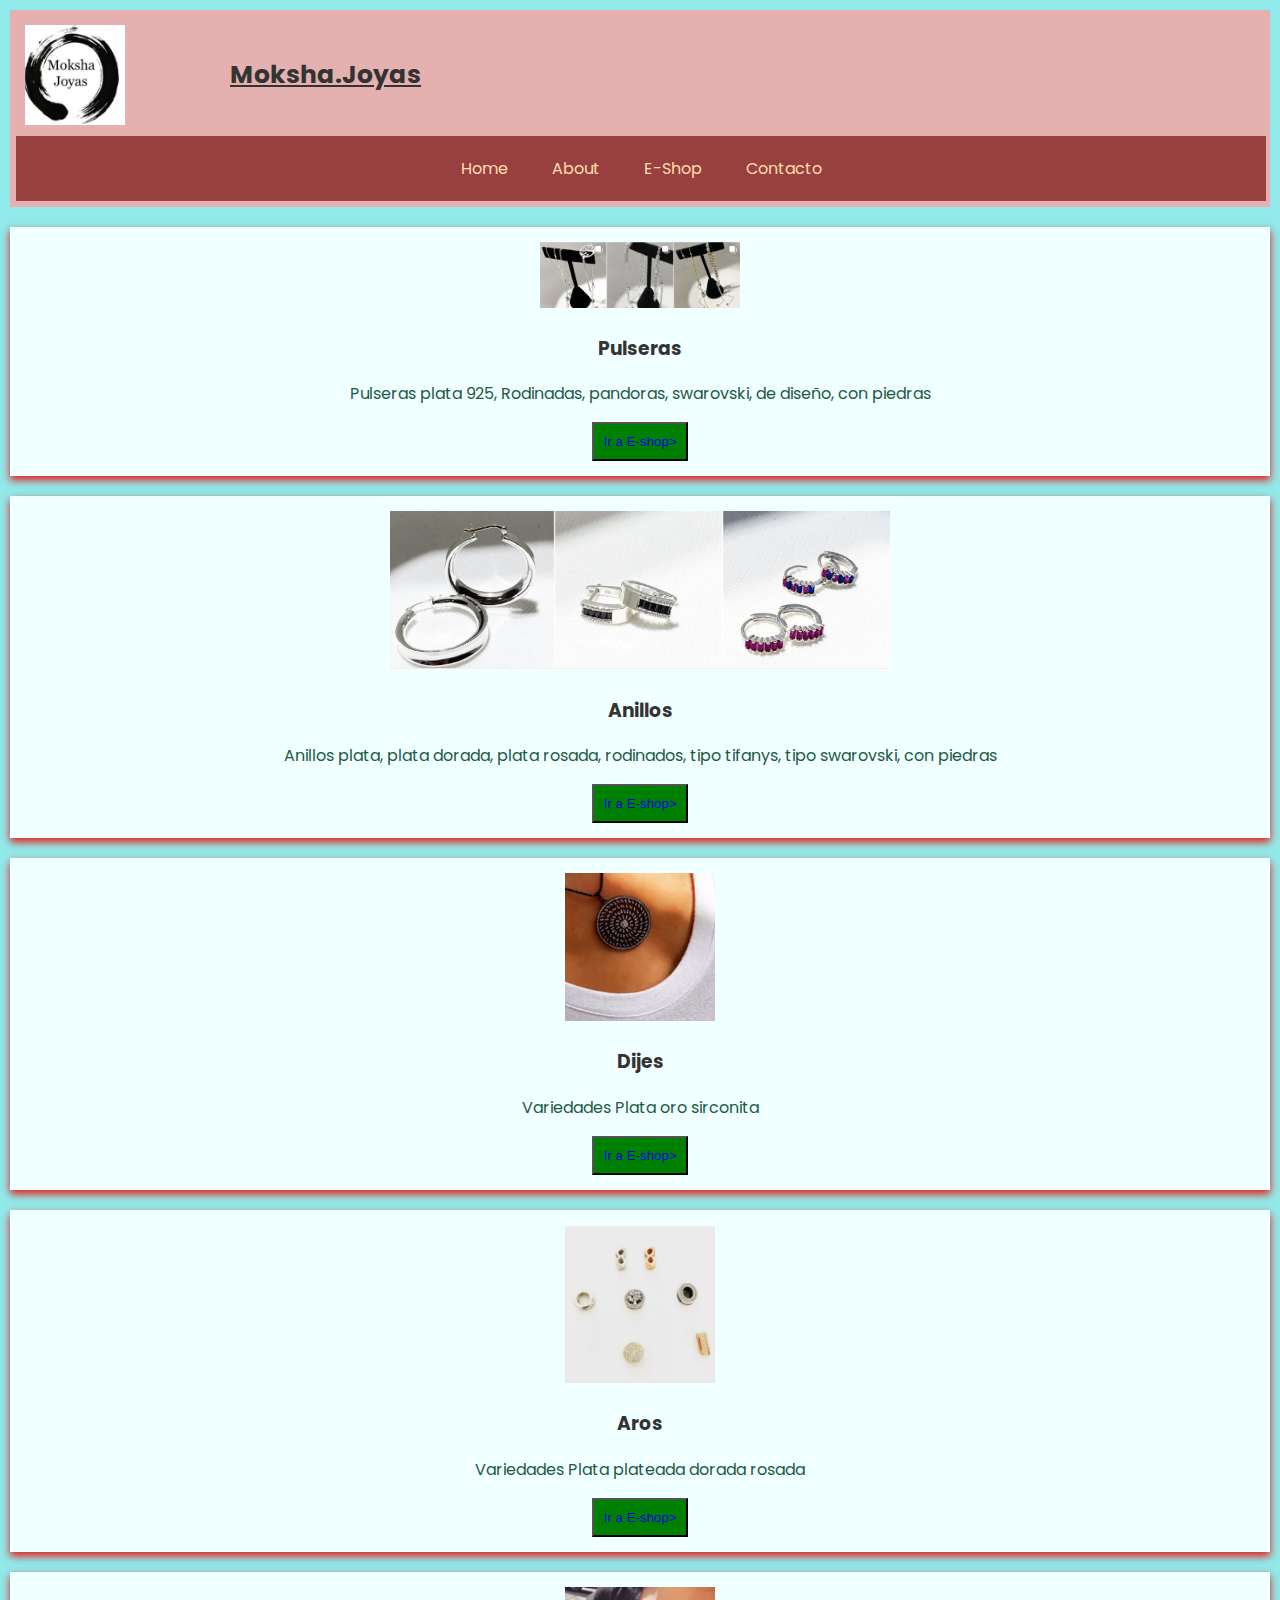
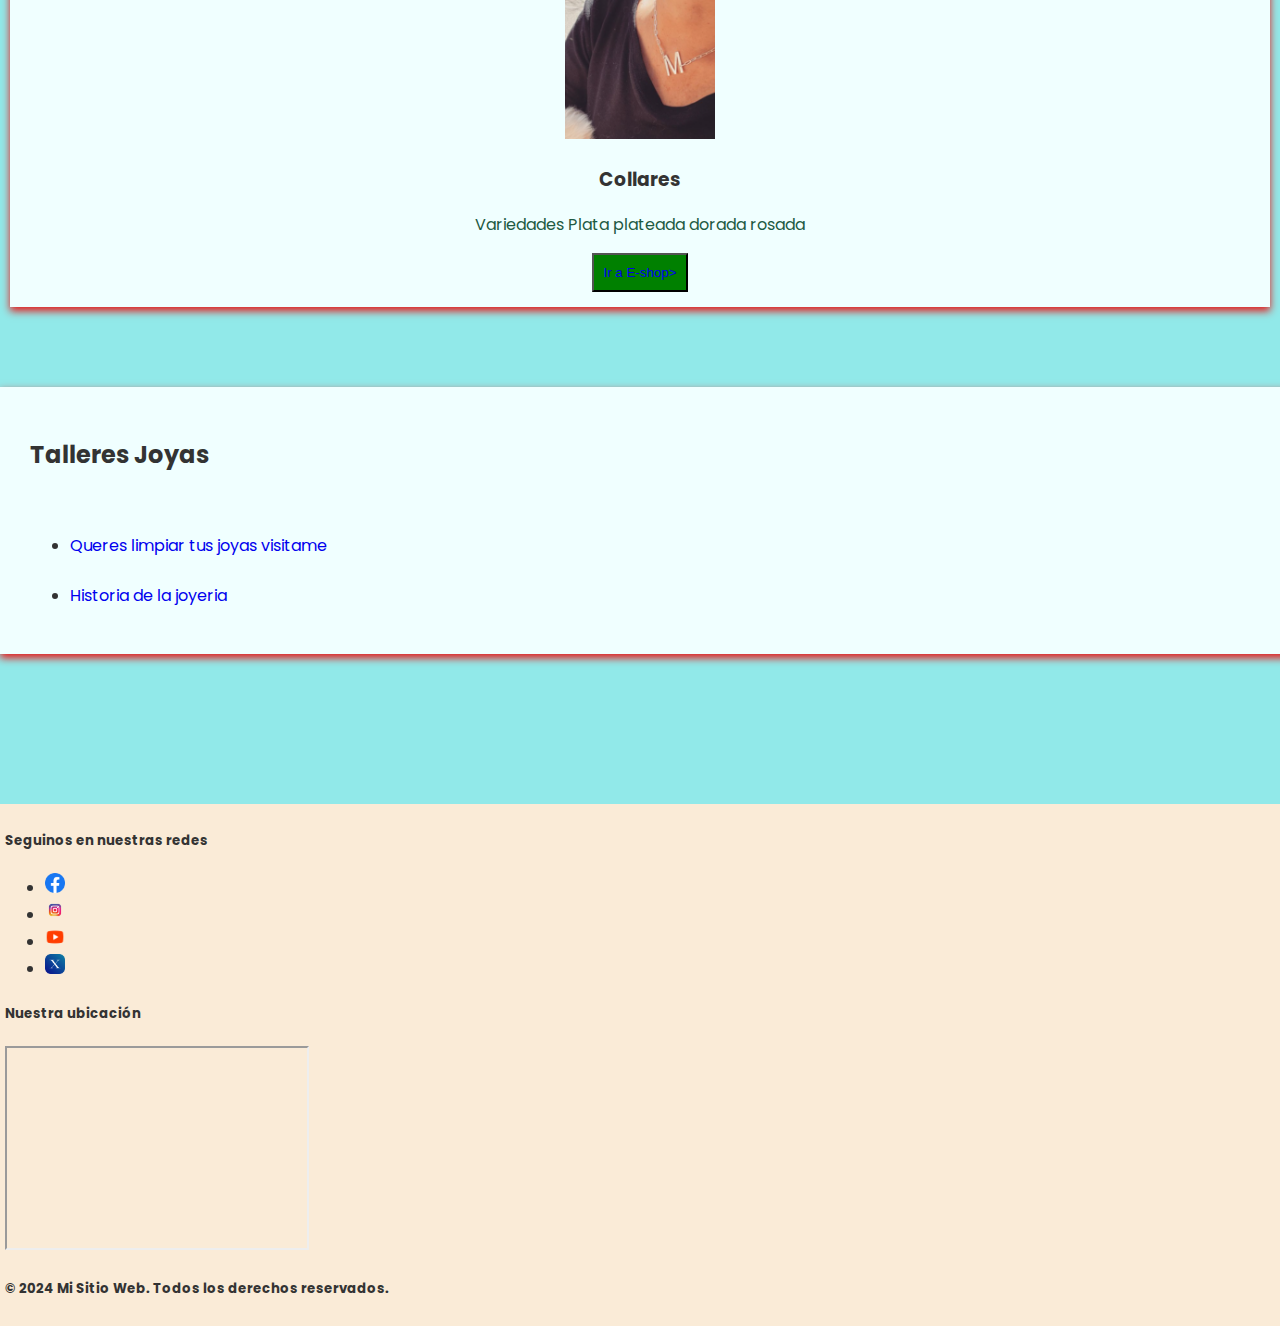
<file: index.html>
<!DOCTYPE html>
<html lang="es">

<head>
    <meta charset="UTF-8">
    <meta name="viewport" content="width=device-width, initial-scale=1.0"> <!-- responsive en dispositivos moviles -->

    <link rel="preconnect" href="https://fonts.googleapis.com">
    <link rel="preconnect" href="https://fonts.gstatic.com" crossorigin>
    <link
        href="https://fonts.googleapis.com/css2?family=Poppins:ital,wght@0,100;0,200;0,300;0,400;0,500;0,600;0,700;0,800;0,900;1,100;1,200;1,300;1,400;1,500;1,600;1,700;1,800;1,900&display=swap"
        rel="stylesheet"><!-- Enlace para importar fuentes de google -->

    <title>Moksha Joyas</title> <!-- nombre de la página -->
    <link rel="shortcut icon" href="./Images/logo.ico" type="image/x-icon"> <!-- favicon icono de la pagina -->
    <link rel="stylesheet" href="./CSS/style.css"> <!-- Enlace a mi archivo css -->
</head>

<body>
    <header > <!-- Encabezado --> <!--   logo de la empresa -->
        <nav class="navbar"> <!-- el menu se queda fijo al hacer scroll -->
            
            <a href="./Pages/conocenos.html">
            <div class="logo">
                <img src="./Images/logo.png" alt="logo Moksha joyas " class="logo" width="400" height="100">
                <h1 class="titulo">Moksha.Joyas</h1>
            </div>      
        </a>

        <div>
            <ul class="menu">
                <li>
                    <a href="./index.html">Home</a>
                </li>
                <li>
                    <a href="./Pages/conocenos.html">About</a>
                </li>
                <li>
                    <a href="./Pages/productos.html">E-Shop</a>
                </li>
                <li>
                    <a href="./Pages/form.html">Contacto</a>
                </li>
            </ul>
        </div> 
        </nav>
    </header>

    <main class="contenedor-productos">
        <div class="productos">
            <img src="./Images/pul 7.png" alt="pulseras" width="200" height="200">
            <h3>Pulseras</h3>
            <p>Pulseras plata 925, Rodinadas, pandoras, swarovski, de diseño, con piedras</p>
            <button><a href="./Pages/productos.html">Ir a E-shop></a></button>
        </div>
        <div class="productos">
            <img src="./Images/anillos 8.png" alt="Producto1" width="500px">
            <h3>Anillos</h3>
            <p>Anillos plata, plata dorada, plata rosada, rodinados, tipo tifanys, tipo swarovski, con piedras</p>
            <button><a href="./Pages/productos.html">Ir a E-shop></a></button>
        </div>
        <div class="productos">
            <img src="./Images/dije 3.png" alt="Dijes" width="150px"> 
            <h3>Dijes</h3>
            <p>Variedades Plata oro sirconita </p>
            <button><a href="./Pages/productos.html">Ir a E-shop></a></button>
        </div>
        <div class="productos">
            <img src="./Images/aros 1.png" alt="Dijes" width="150px"> 
            <h3>Aros</h3>
            <p>Variedades Plata plateada dorada rosada </p>
            <button><a href="./Pages/productos.html">Ir a E-shop></a></button>
        </div>
        <div class="productos">
            <img src="./Images/dije 1.png" alt="Dijes" width="150px"> 
            <h3>Collares</h3>
            <p>Variedades Plata plateada dorada rosada </p>
            <button><a href="./Pages/productos.html">Ir a E-shop></a></button>
        </div>
    </main>

    <section class="section">
        <h2>Talleres Joyas</h2>
        <br>
        <ul>
            <li><a href="https://youtu.be/2rDKxDa0Eoc//">Queres limpiar tus joyas visitame</a></li>
           <br>
            <li><a href="https://es.wikipedia.org/wiki/Joya" target="_blank" rel="noopener noreferrer">Historia de la
                    joyeria</a></li>
        </ul>
    </section>
 
    <footer>
        <div>
            <h5>Seguinos en nuestras redes</h5>
            <ul>
                <li><img src="./Images/facebook_5968764.png" alt="facebook" width=20px></li>
                <li><img src="./Images/vecteezy_instagram-logo-png-instagram-icon-transparent_18930415.png"
                        alt="instagram" width=20px></li>
                <li><img src="./Images/icons8-youtube-48.png" alt="youtube" width="20px"></li>
                <li><img src="./Images/letter-x_10011144.png" alt="X" width="20px"></li>
            </ul>
        </div>
        <div>
            <h5>Nuestra ubicación</h5>
            <iframe mapa
                src="https://www.google.com/maps/embed?pb=!1m18!1m12!1m3!1d3283.5645792815053!2d-58.429358799999996!3d-34.615170400000004!2m3!1f0!2f0!3f0!3m2!1i1024!2i768!4f13.1!3m3!1m2!1s0x95bcca4348885f43%3A0x5a44ee69bdc6e99c!2sAv.%20Rivadavia%20%26%20Av.%20La%20Plata%2C%20C1184%20Cdad.%20Aut%C3%B3noma%20de%20Buenos%20Aires!5e0!3m2!1ses!2sar!4v1728774767830!5m2!1ses!2sar"
                width="300" height="200" style="border:20;" allowfullscreen="" loading="lazy"
                referrerpolicy="no-referrer-when-downgrade"></iframe>
            </div>
            <h5>© 2024 Mi Sitio Web. Todos los derechos reservados.</h5> 
        </footer>
</body>

</html>
</file>
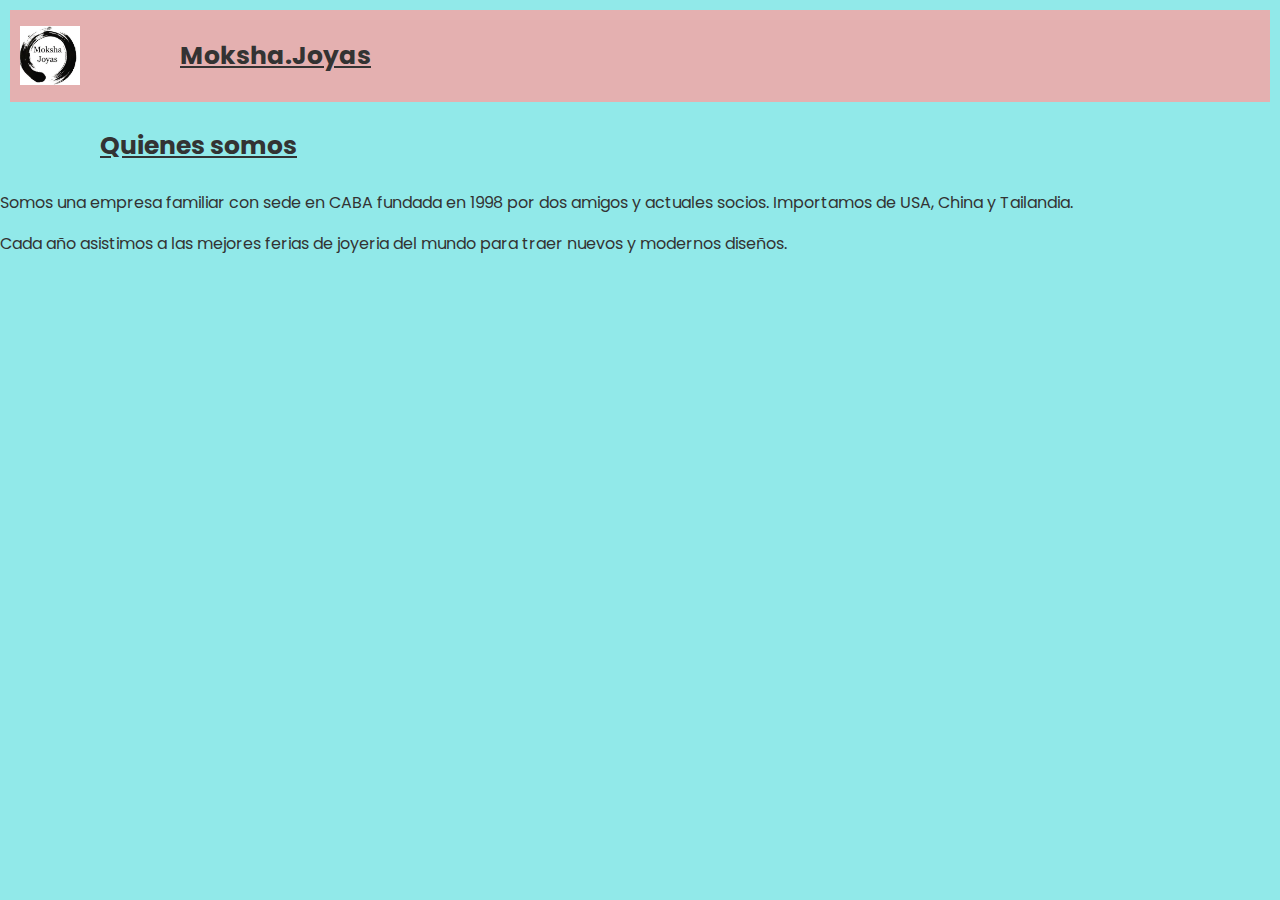
<file: Pages/conocenos.html>
<!DOCTYPE html>
<html lang="es">
<head>
    <meta charset="UTF-8">
    <meta name="viewport" content="width=device-width, initial-scale=1.0">
    <link rel="preconnect" href="https://fonts.googleapis.com">
    <link rel="preconnect" href="https://fonts.gstatic.com" crossorigin>
    <link
        href="https://fonts.googleapis.com/css2?family=Poppins:ital,wght@0,100;0,200;0,300;0,400;0,500;0,600;0,700;0,800;0,900;1,100;1,200;1,300;1,400;1,500;1,600;1,700;1,800;1,900&display=swap"
        rel="stylesheet"><!-- Enlace para importar fuentes de google -->

    <title>Moksha Joyas</title> <!-- nombre de la página -->
    <link rel="shortcut icon" href="../Images/logo.ico" type="image/x-icon"> <!-- favicon icono de la pagina -->
    <link rel="stylesheet" href="../CSS/style.css"> <!-- Enlace a mi archivo css -->
</head>
<body>
    <header>
        <!-- Barra de navegación -->
        <nav class="navbar">
            <a href="../index.html">
                <div class="logo" >
                    <img src="../Images/logo.png" class="Logo" width="60px">
                    <h1 class="titulo"> Moksha.Joyas</h1>
                </div>
            </a>
            
        </nav>   
    </header>

        <h3 class="titulo">Quienes somos</h3>

   
        <p>
        Somos una empresa familiar con sede en CABA fundada en 1998 por dos amigos y actuales socios.
        Importamos de USA, China y Tailandia.</p>
       <p> Cada año asistimos a las mejores ferias de joyeria del mundo para traer nuevos y modernos diseños.
        </p>
</body>
</html>
</file>
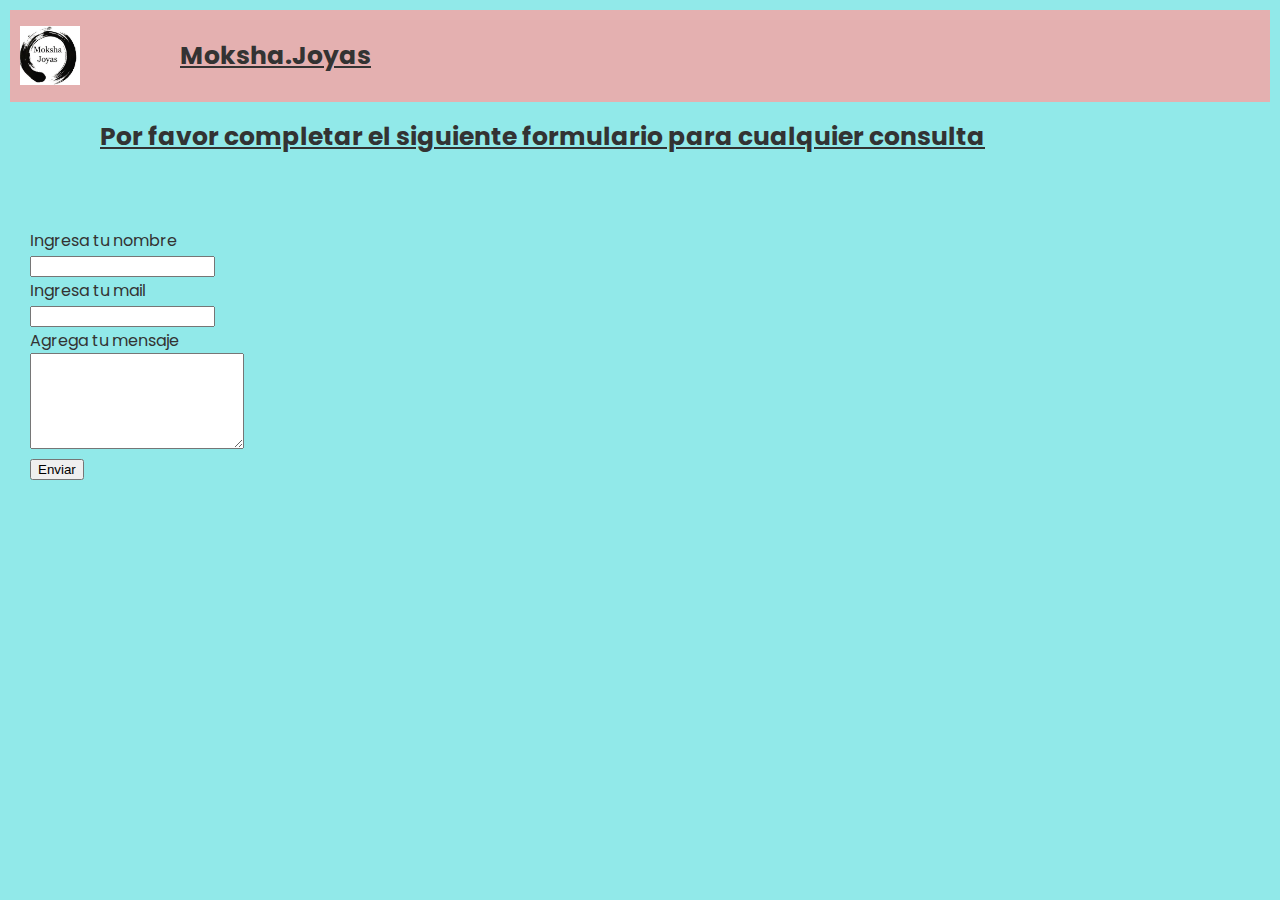
<file: Pages/form.html>
<!DOCTYPE html>
<html lang="en">
<head>
    <meta charset="UTF-8">
    <meta name="viewport" content="width=device-width, initial-scale=1.0">
    <link rel="preconnect" href="https://fonts.googleapis.com">
    <link rel="preconnect" href="https://fonts.gstatic.com" crossorigin>
    <link
        href="https://fonts.googleapis.com/css2?family=Poppins:ital,wght@0,100;0,200;0,300;0,400;0,500;0,600;0,700;0,800;0,900;1,100;1,200;1,300;1,400;1,500;1,600;1,700;1,800;1,900&display=swap"
        rel="stylesheet"><!-- Enlace para importar fuentes de google -->
   
        <title>Moksha Joyas</title> <!-- nombre de la página -->
        <link rel="shortcut icon" href="../Images/logo.ico" type="image/x-icon"> <!-- favicon icono de la pagina -->
        <link rel="stylesheet" href="../CSS/style.css"> <!-- Enlace a mi archivo css -->

</head>
<body>
    <header>
        <!-- Barra de navegación -->
        <nav class="navbar">
            <a href="../index.html">
                <div class="logo" >
                    <img src="../Images/logo.png" class="Logo" width="60px">
                    <h1 class="titulo"> Moksha.Joyas</h1>
                </div>
            </a>
            
        </nav>   
    </header>
<div>
    <h1 class="titulo">Por favor completar el siguiente formulario para cualquier consulta</h1>
    <form action="https://formspree.io/f/mrbggeep" method="post">
    <br>
    <label for="nombre">Ingresa tu nombre</label>
        <br>
    <input type="text" name="nombre" id="nombre" required>
        <br>    
    <label for="email">Ingresa tu mail</label>
    <br>
    <input type="email" name="email" id="email" required>
            <br>
    <label for="mensaje">Agrega tu mensaje</label>
    <br>
    <textarea name="mensaje" id="mensaje" required cols="24" rows="6"></textarea>
    <br>
    <button type="submit">Enviar</button>
    </form>
</div>
</body>
</html>
</file>
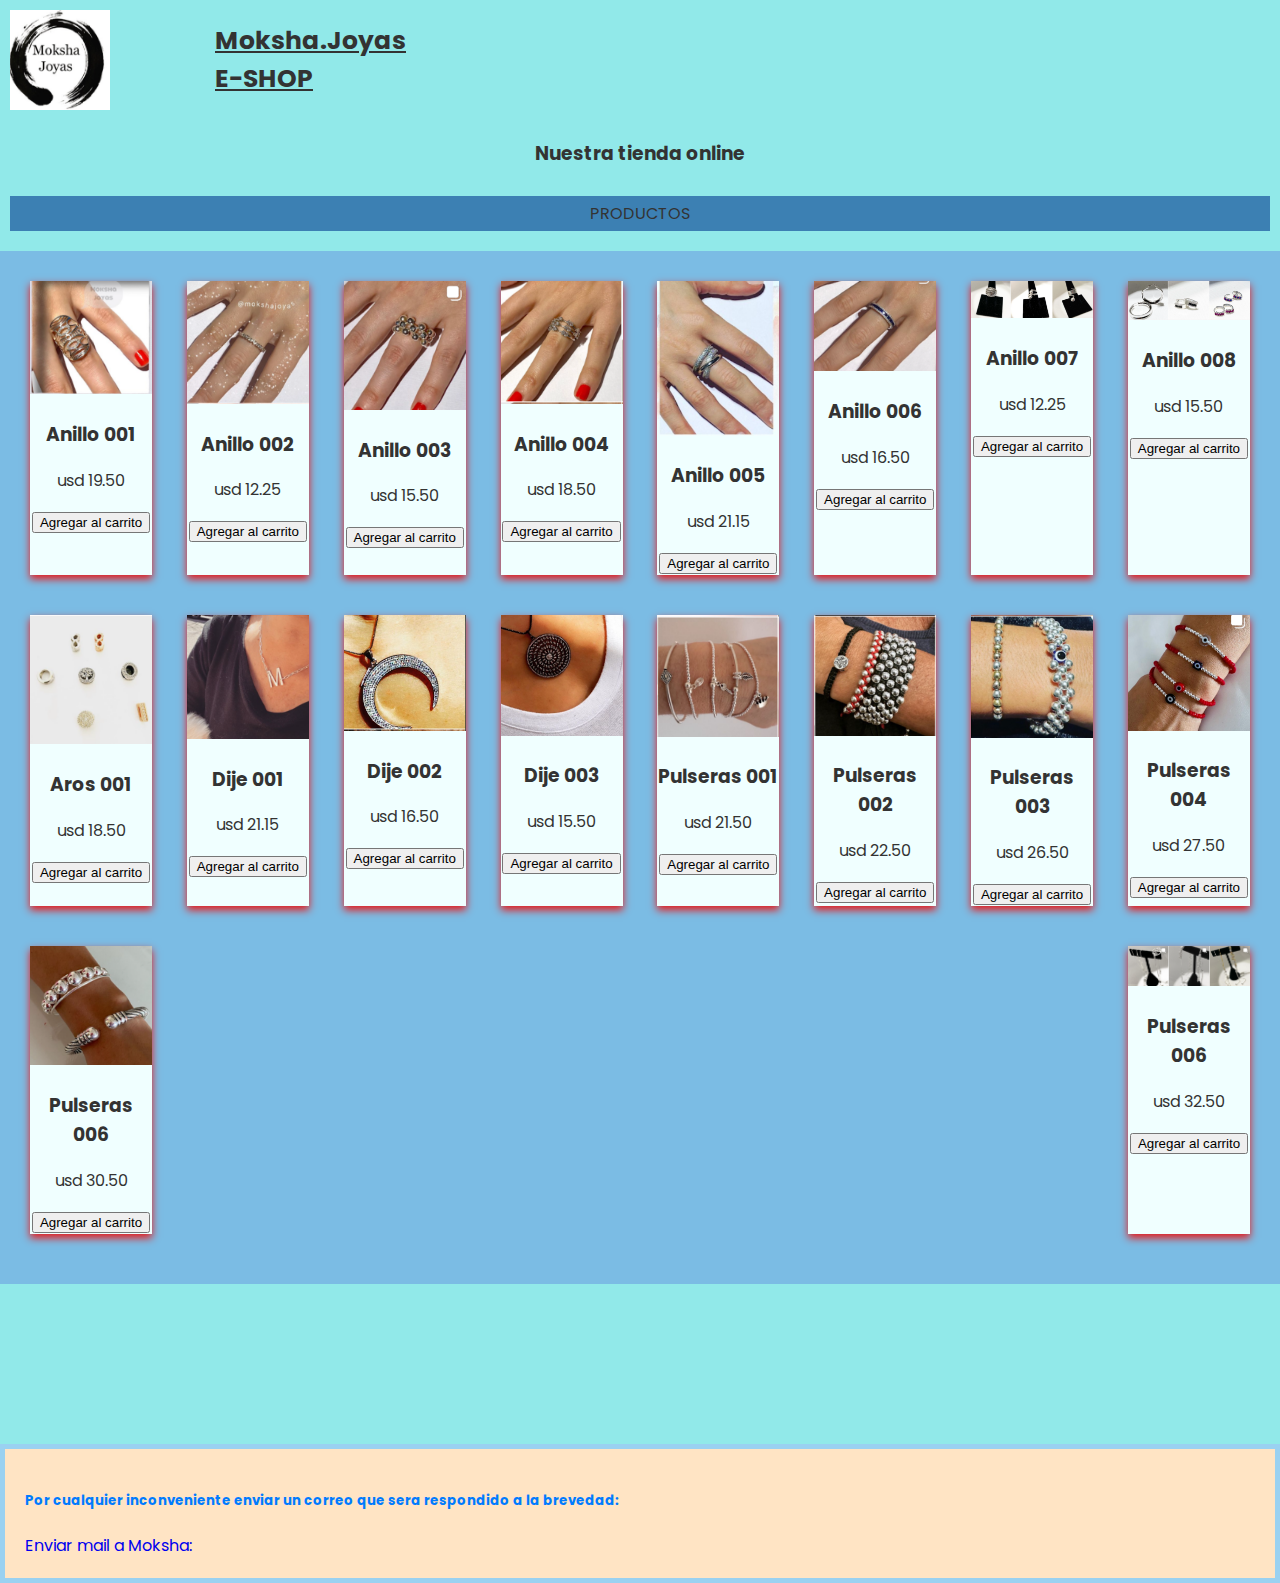
<file: Pages/productos.html>
<!DOCTYPE html>
<html lang="es">
<head>
    <meta charset="UTF-8">
    <meta name="viewport" content="width=device-width, initial-scale=1.0">
    
    <link rel="preconnect" href="https://fonts.googleapis.com">
    <link rel="preconnect" href="https://fonts.gstatic.com" crossorigin>
    <link
    href="https://fonts.googleapis.com/css2?family=Poppins:ital,wght@0,100;0,200;0,300;0,400;0,500;0,600;0,700;0,800;0,900;1,100;1,200;1,300;1,400;1,500;1,600;1,700;1,800;1,900&display=swap"
    rel="stylesheet"><!-- Enlace para importar fuentes de google -->

    <title>Moksha Joyas</title> <!-- nombre de la página -->
    <link rel="shortcut icon" href="../Images/logo.ico" type="image/x-icon"> <!-- favicon icono de la pagina -->
    <link rel="stylesheet" href="../CSS/style.css"> <!-- Enlace a mi archivo css -->
</head>

<body>
    <a href="../index.html">
        <div class="logo">
            <img src="../Images/logo.png" alt="logo Moksha joyas " class="logo" width="400" height="100">
            <h1 class="titulo">Moksha.Joyas E-SHOP</h1>
        </div>      
    </a>
     
    <h3><p align="center">Nuestra tienda online</p></h3>

 <!-- Contenedor de productos -->
<!--  <main><p><em>Aqui encontraras todo lo que estas buscando</em></p></main> -->

    <div class="grid-layout">
    <header class="header">PRODUCTOS</header>
    <main class="contenido">

    <section class="flexbox-container">
    <div class="item">
        <img src="../Images/anillos 1.png" alt="Anillo 001" width="200" height="200">
        <h3>Anillo 001</h3>
        <p>usd 19.50</p>
        <button>Agregar al carrito</button>
    </div>
    <div class="item">
        <img src="../Images/anillos 2.png" alt="Anillo 002" width="200" height="200">
        <h3>Anillo 002</h3>
        <p>usd 12.25</p>
        <button>Agregar al carrito</button>
    </div>
    <div class="item">
        <img src="../Images/anillos 3.png" alt="Anillo 003" width="200" height="200">
        <h3>Anillo 003</h3>
        <p>usd 15.50</p>
        <button>Agregar al carrito</button>
    </div>
    <div class="item">
        <img src="../Images/anillos 4.png" alt="Anillo 004" width="200" height="200">
        <h3>Anillo 004</h3>
        <p>usd 18.50</p>
        <button>Agregar al carrito</button>
    </div>
    <div class="item">
        <img src="../Images/anillos 5.png" alt="Anillo 005" width="200" height="200" >
        <h3>Anillo 005</h3>
        <p>usd 21.15</p>
        <button>Agregar al carrito</button>
    </div>
    <div class="item">
        <img src="../Images/anillos 6.png" alt="Anillo 006"width="200" height="200" >
        <h3>Anillo 006</h3>
        <p>usd 16.50</p>
        <button>Agregar al carrito</button>
    </div>
    <div class="item">
        <img src="../Images/anillos 7.png" alt="Anillo 007" width="200" height="200">
        <h3>Anillo 007</h3>
        <p>usd 12.25</p>
        <button>Agregar al carrito</button>
    </div>
    <div class="item">
        <img src="../Images/anillos 8.png" alt="Anillo 008" width="200" height="200">
        <h3>Anillo 008</h3>
        <p>usd 15.50</p>
        <button>Agregar al carrito</button>
    </div>
    <div class="item">
        <img src="../Images/aros 1.png" alt="Aros 001" width="200" height="200">
        <h3>Aros 001</h3>
        <p>usd 18.50</p>
        <button>Agregar al carrito</button>
    </div>
    <div class="item">
        <img src="../Images/dije 1.png" alt="Dije 001"width="200" height="200" >
        <h3>Dije 001</h3>
        <p>usd 21.15</p>
        <button>Agregar al carrito</button>
    </div>
    <div class="item">
        <img src="../Images/dije 2.png" alt="Dije 002"width="200" height="200" >
        <h3>Dije 002</h3>
        <p>usd 16.50</p>
        <button>Agregar al carrito</button>
    </div>
    <div class="item">
        <img src="../Images/dije 3.png" alt="Dije 003"width="200" height="200" >
        <h3>Dije 003</h3>
        <p>usd 15.50</p>
        <button>Agregar al carrito</button>
    </div>
    <div class="item">
        <img src="../Images/pul 1.jpg" alt="Pulseras 001"width="200" height="200" >
        <h3>Pulseras 001</h3>
        <p>usd 21.50</p>
        <button>Agregar al carrito</button>
    </div>
    <div class="item">
        <img src="../Images/pul 2.png" alt="Pulseras 002"width="200" height="200" >
        <h3>Pulseras 002</h3>
        <p>usd 22.50</p>
        <button>Agregar al carrito</button>
    </div>
    <div class="item">
        <img src="../Images/pul 3.jpg" alt="Pulseras 003"width="200" height="200" >
        <h3>Pulseras 003</h3>
        <p>usd 26.50</p>
        <button>Agregar al carrito</button>
    </div>
    <div class="item">
        <img src="../Images/pul 4.png" alt="Pulseras 004"width="200" height="200" >
        <h3>Pulseras 004</h3>
        <p>usd 27.50</p>
        <button>Agregar al carrito</button>
    </div>
    <div class="item">
        <img src="../Images/pul 6.png" alt="Pulseras 006"width="200" height="200" >
        <h3>Pulseras 006</h3>
        <p>usd 30.50</p>
        <button>Agregar al carrito</button>
    </div>
    <div class="item">
        <img src="../Images/pul 7.png" alt="Pulseras 007"width="200" height="200" >
        <h3>Pulseras 006</h3>
        <p>usd 32.50</p>
        <button>Agregar al carrito</button>
    </div>
    
</section>
</body>


</main>
<footer class="footer">
    <section class="mail">
    <h5>Por cualquier inconveniente enviar un correo que sera respondido a la brevedad:</h5>
    <a href="mailto:estelaferro7@gmail.com">Enviar mail a Moksha:</a>
</section>
</footer>

</html>
</file>
<file: CSS/style.css>
/* Estilo para todo el sitio */
body{
    font-family: 'Poppins', sans-serif; /* uso fuente importada de google font */
    margin: 0; 
    padding: 0;
    background-color: rgb(145, 233, 233);
    color: #333;/*defino color*/
}
a{
    text-decoration: none;
}

/* Estilo para el header */
header{
    background-color: rgb(228, 176, 176);
    padding: 5px;/* Espacio interno alrededor del contenido */
    margin: 10px;
    color: #333;
    text-align: center;
    position: sticky; /* Hacemos que el menú se quede fijo al hacer scroll */
    top: 0px; /* Posicionamos el menú en la parte superior */
}
.logo{
    max-width: 100px;
    display:flex;/* Usamos flexbox para organizar los elementos */
    padding: 5px;
    align-items: center;
    }
.titulo{
    text-decoration-line:underline;
    color: #333;
    font-size: 25px;
    margin-left: 100px;
    align-items: center;
}
.navbar{
    margin: 1px;
    top: 0px;
    display:contents;
}
.menu{
    list-style: none;/* quita la viñeta */
    text-decoration: none;
    padding: 0;
    background-color:  #984040;
    width: 100%;
    margin: 1px;
}

.menu li a{
    text-decoration: none;
    color: navajowhite;
    padding: 20px;
    display: block;
}

.menu li{
    display: inline-block ;
    text-align: center;
}
    
.menu li a:hover{
    background-color: #ef8354;
}

.menu{
    position: sticky; /* Hacemos que el menú se quede fijo al hacer scroll */
}

.section{
    display: grid;
    flex-wrap: wrap;
    justify-content: center;
    justify-content: space-between;
    padding: 30px;
    margin-top: 50px;
    width: 100%;
    background-color: azure;
    box-shadow: 0 4px 8px rgba(233,23,23);
}

/* Estilo para el contenedor principal con flex container */
.contenedor-productos{
    display: flex; /* organizo las cajas con flexbox */
    flex-wrap: wrap; /* organizo las cajas por fila */
    justify-content: space-between; /* doy espacio uniforme entre cajas */
    padding: 10px;

}

/* Estilo para los productos */
.productos{
background-color: azure;
width: 100%; /* ocupa el 100% del ancho del contenedor */
margin-bottom: 20px;
padding: 15px;
text-align: center;
box-shadow: 0 4px 8px rgba(233,23,23);
}

/* Estilo a la imagen */
.productos img{
    max-width: 100%; /* imagen ocupa el 100% del contenedor */
    height: auto;/* mantiene la proporcion de la imagen */
}

/* Estilo al precio */
.productos p{
    font-size: 1rem;
    color: rgb(30, 90, 67);
}
/* Estilo al boton de compra */
.productos button{
   background-color: green;
   color: azure;
   padding: 10px;
   cursor: pointer; 
}

.productos button:hover{/* pseudo-clases le doy efecto cambia el color */
    background-color: rgb(164, 112, 29);
 }

 .flexbox-container{
    display: flex; /* organizo las cajas con flexbox */
    flex-wrap: wrap; /* organizo las cajas por fila */
    justify-content: space-between; /* doy espacio uniforme entre cajas */
    padding: 10px;
}

/* Estilo a la imagen */
.item img{
    max-width: 100%; /* imagen ocupa el 100% del contenedor */
    height: auto;/* mantiene la proporcion de la imagen */
}
 .item{
    background-color: azure;
    width: 20%; /* ocupa el 10% del ancho del contenedor */
    margin-bottom: 20px;
    padding: 10px;
    text-align: center;
    box-shadow: 0 4px 8px rgba(233,23,23);
 }

.item button:hover{
background-color: rgb(228, 176, 176);
} 

 footer {
    padding: 5px;
    background-color: antiquewhite;
    text-align: left;
    margin-top: 150px;
}
form{
    padding: 30px;
}
.mail{
    padding: 20px;
    background-color: bisque;
    color: #007bff;
}

/* grid para layout general */
.grid-layout{
    display: grid;
    grid-template-areas: 
    "header header"
    "contenido contenido"
    "footer footer";
    grid-template-columns: 200px 1fr;
    grid-template-rows: auto 1fr auto;
    gap: 10px ;
    min-height: 100vh;
}

.header {
    grid-area: header;
    background-color: #3c80b3;
}

.contenido{
    grid-area: contenido;
    background-color: #7bbce4;
    padding: 10px;
    }

.footer {
    grid-area: footer;
    background-color: #9ad1f1;
}

/* 
flexbox para el contenido interno */
.flexbox-container{
    display: flex;
    justify-content: space-between;
    padding: 20px;
    gap: 20px;
}

.flexbox-item{
    background-color: #444;
    color: aliceblue;
    padding: 10px;
    flex: 1;
    margin: 5px;
    text-align: center;
}

@media(min-width: 1024px){
    .item{
        width: 10%;
        height: auto;
        overflow: hidden;
        padding: 0px;
    }
}
</file>
